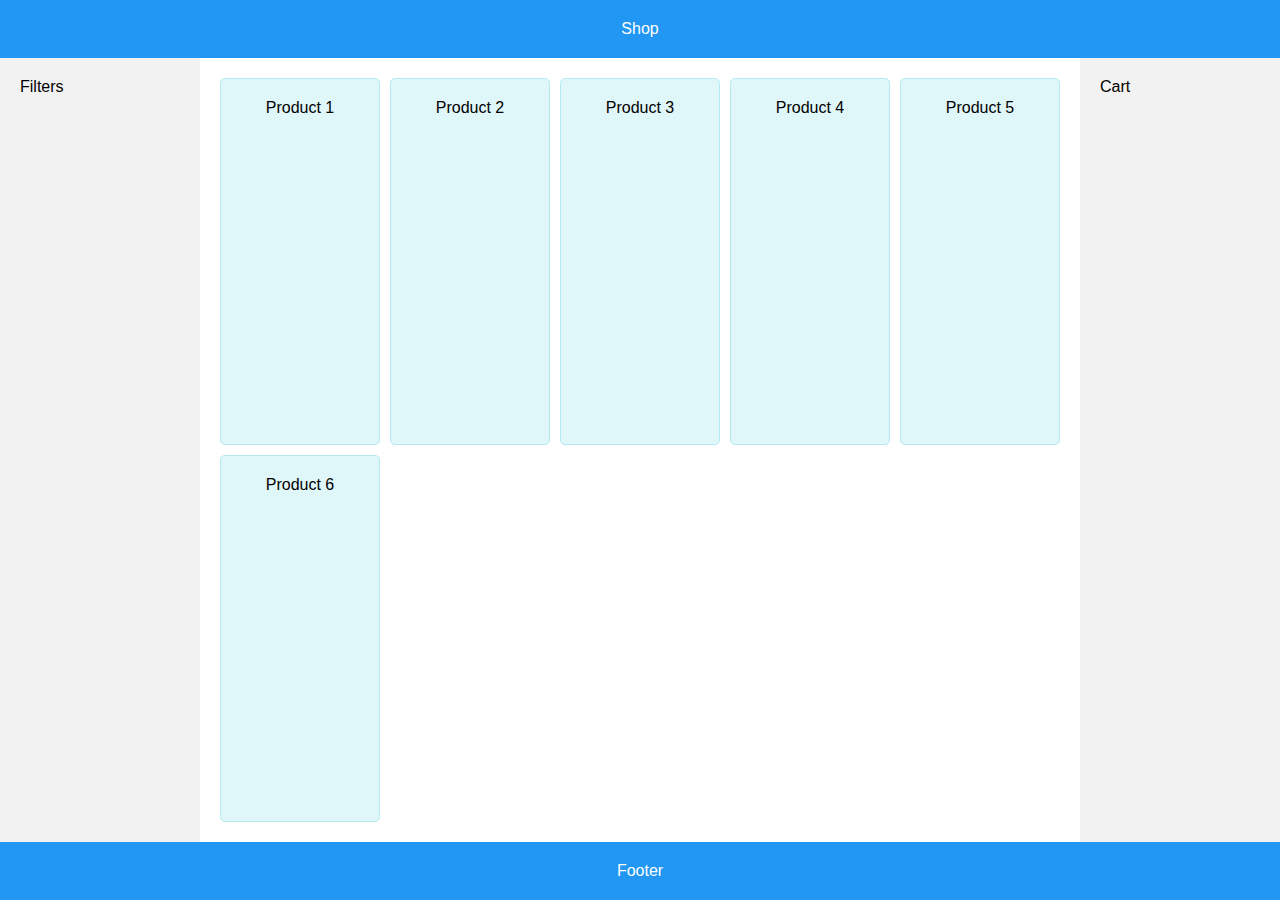
<file: Examples/Ex-2.html>
<!DOCTYPE html>
<html lang="en">
<head>
    <meta charset="UTF-8">
    <meta name="viewport" content="width=device-width, initial-scale=1.0">
    <title>E-commerce Layout</title>
<style>
    /* ecommerce.css */
body {
    margin: 0;
    font-family: Arial, sans-serif;
}

.grid-container {
    display: grid;
    grid-template-areas:
        "header header header"
        "nav main aside"
        "footer footer footer";
    grid-template-rows: auto 1fr auto;
    grid-template-columns: 200px 1fr 200px;
    height: 100vh;
}

.header {
    grid-area: header;
    background-color: #2196F3;
    color: white;
    padding: 20px;
    text-align: center;
}

.nav {
    grid-area: nav;
    background-color: #f2f2f2;
    padding: 20px;
}

.main {
    grid-area: main;
    display: grid;
    grid-template-columns: repeat(auto-fill, minmax(150px, 1fr));
    gap: 10px;
    padding: 20px;
}

.product {
    background-color: #e0f7fa;
    border: 1px solid #b2ebf2;
    text-align: center;
    padding: 20px;
    border-radius: 5px;
}

.aside {
    grid-area: aside;
    background-color: #f2f2f2;
    padding: 20px;
}

.footer {
    grid-area: footer;
    background-color: #2196F3;
    color: white;
    padding: 20px;
    text-align: center;
}
</style>
</head>
<body>
    <div class="grid-container">
        <header class="header">Shop</header>
        <nav class="nav">Filters</nav>
        <main class="main">
            <div class="product">Product 1</div>
            <div class="product">Product 2</div>
            <div class="product">Product 3</div>
            <div class="product">Product 4</div>
            <div class="product">Product 5</div>
            <div class="product">Product 6</div>
        </main>
        <aside class="aside">Cart</aside>
        <footer class="footer">Footer</footer>
    </div>
</body>
</html>
</file>
